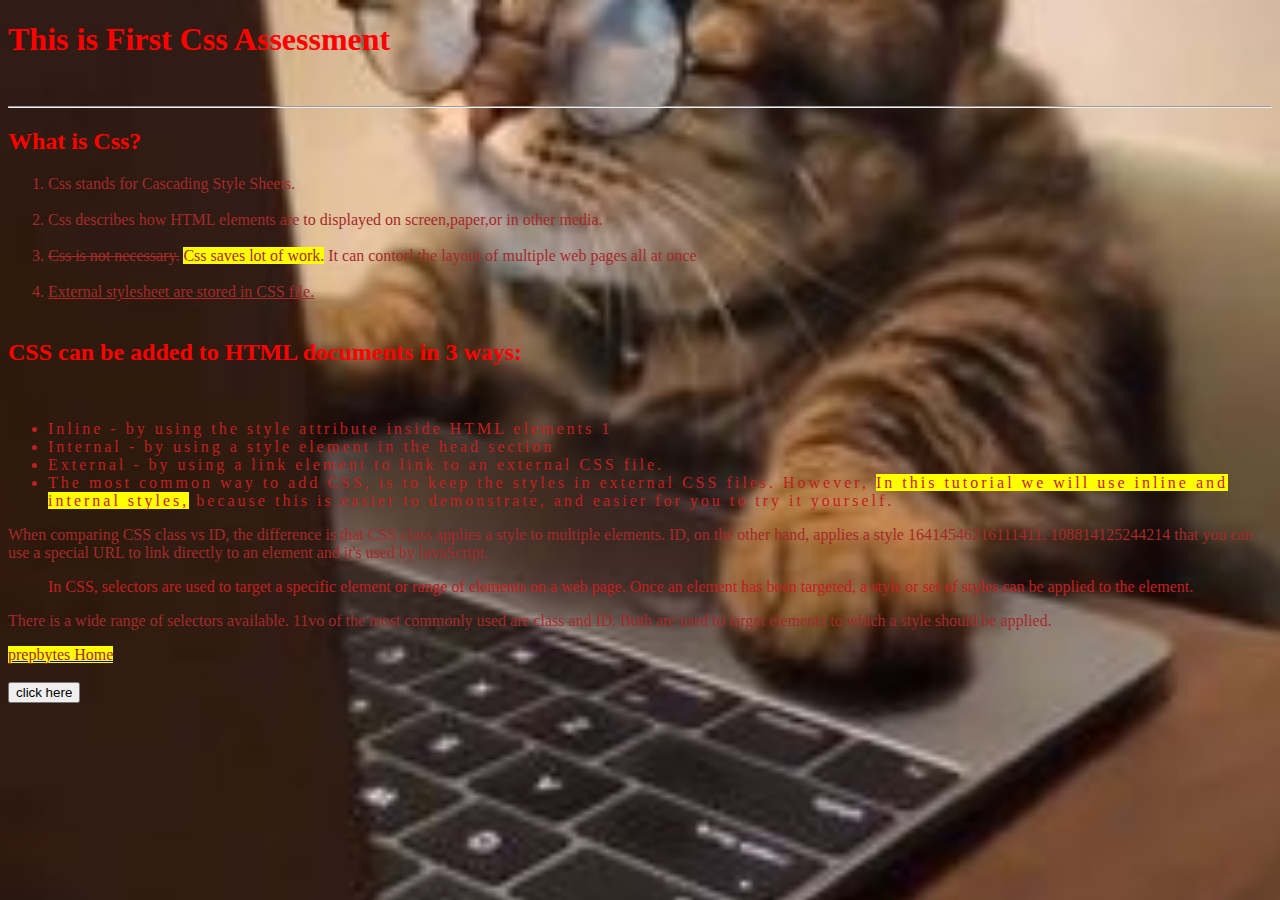
<file: index.html>
<!DOCTYPE html>
<html lang="en">
<head>
    <meta charset="UTF-8">
    <meta http-equiv="X-UA-Compatible" content="IE=edge">
    <meta name="viewport" content="width=device-width, initial-scale=1.0">
    <title>sample</title>
    <link rel="stylesheet" href="./style.css">
</head>
<body>
   
    <h1> This is First Css Assessment </h1>
    <br>
    <hr>
    <h2>What is Css?</h2>
    <ol style="color: brown;">
        <li>Css stands for Cascading Style Sheets.</li>
        <br>
    <li>Css describes how HTML elements are to displayed on screen,paper,or in other media.</li>
    <br>
        <li><span style="text-decoration: line-through;
            ">Css is not necessary.</span> 
     <span class="first" >Css  saves lot of work.</span> It can contorl the layout of multiple web pages all at once</li>
        <br>
        <li style=" text-decoration: underline;
        ">External stylesheet are stored in CSS file.</li>
        <br>
    </ol>
    <h2>CSS can be added to HTML documents in 3 ways: </h2>
    <br>
    <div class="main">
    <ul style="  letter-spacing: 3px;">
        <li> Inline - by using the style attribute inside HTML elements 1</li>
        <li>	Internal - by using a style element in the head section </li>
        <li>	External - by using a link element to link to an external CSS file.</li>
        <li>	The most common way to add CSS, is to keep the styles in external CSS files. 
            However, <span class="first"> In this tutorial we will use inline and internal styles,</span> 
             because this is easier to demonstrate, and easier for you to try it yourself.</li>
    </ul>
    <p>When comparing CSS class vs ID, the difference is that CSS class applies a style to multiple elements. 
        ID, on the other hand, applies a style 16414546216111411.
        108814125244214 that you can use a special URL to link directly to an element and it's used by lavaScript.</p>
        <ul style="list-style-type:none;">
            <li>
            In CSS, selectors are used to target a specific element or range of elements on a web page. 
            Once an element has been targeted, a style or set of styles can be applied to the element.</li></ul>
             <p>There is a wide range of selectors available.
            11vo of the most commonly used are class and ID. Both are used to target elements to which a style should be applied.</p>
        </div>
        <a href="https://www.prepbytes.com" target="_blank"> <span style="color: brown; text-decoration: none; background-color: yellow;" >prepbytes Home</span></a>
         <br>
         <br>
        <a href="./idex2.html"><button>click here</button> </a> 

    
</body>
</html>
</file>
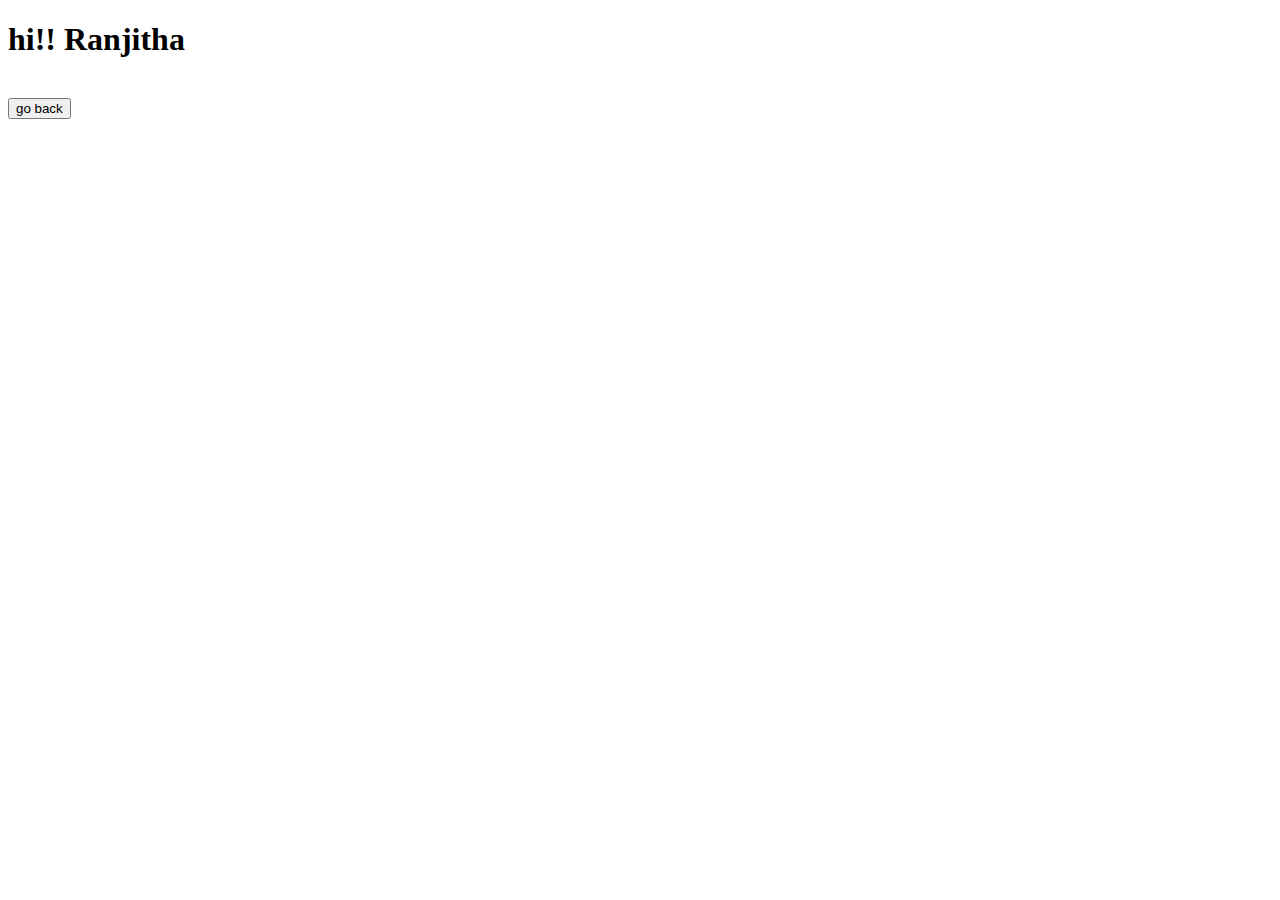
<file: idex2.html>
<!DOCTYPE html>
<html lang="en">
<head>
    <meta charset="UTF-8">
    <meta http-equiv="X-UA-Compatible" content="IE=edge">
    <meta name="viewport" content="width=device-width, initial-scale=1.0">
    <title>Document</title>
</head>
<body>
   <h1> hi!! Ranjitha</h1>
<br>
<a href="./index.html"><button>go back</button></a>
</body>
</html>
</file>
<file: style.css>
h1{
    color: red;
}
h2{
    color: red;
}
.first{
    background-color: yellow;
}
.main{
    color: rgb(194, 32, 32);
}
p{
    color:brown;
}
body{
    background-image: url(./cat.jpg);
    background-position: center;
  background-repeat: no-repeat;
  background-size: cover;
  
  
}
</file>
